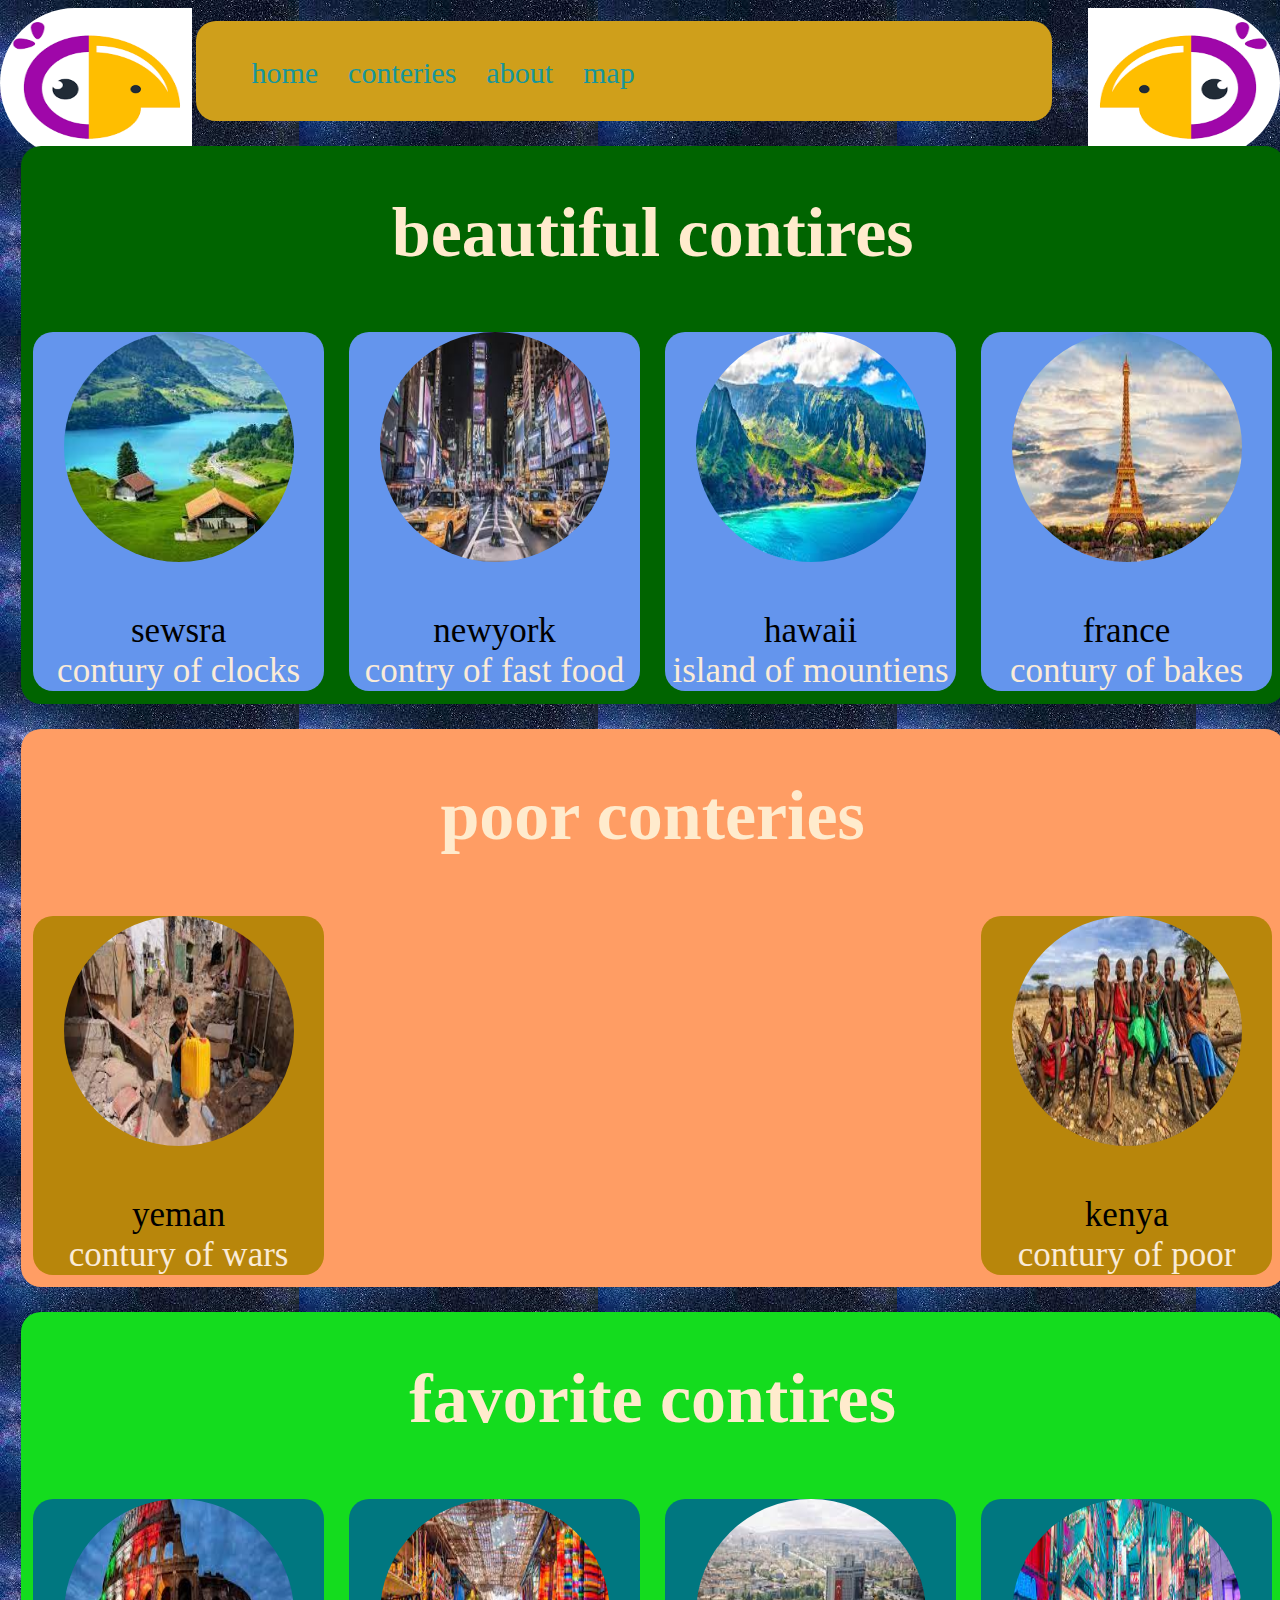
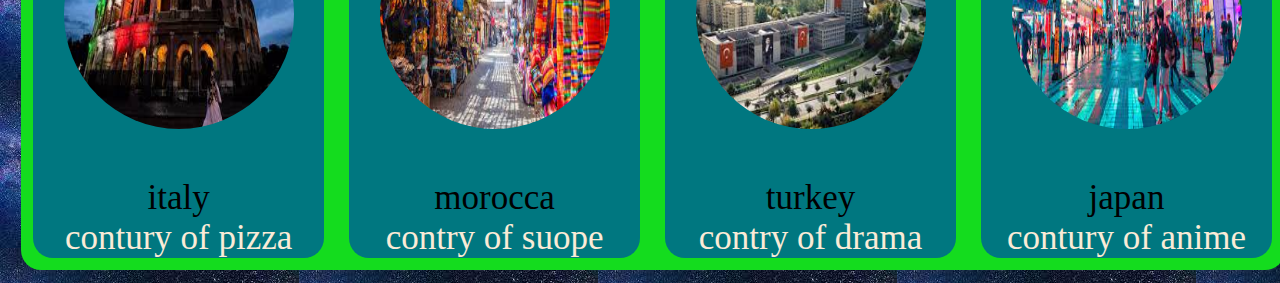
<file: index.html>
<!DOCTYPE html>
<html>
<head>
    <link rel="stylesheet" href="css/style.css">
    <title>MY Project</title>
</head>
<body class="kanam" >
    <img  class="logo" src="img/download.png">
   

    <div   class="list" >

        <ul>
            <li>     <a href="index1.html" > home  </a> </li>
            <li>     <a href="index.html"  > conteries      </a>                                                                                  </li>
            <li>          <a href="index2.html"                   >  about    </a>      </li>
            <li>     <a href="index3.html" > map </a> </li>
            </ul>
    </div>
<div  class="parentr" >




    <h1>beautiful contires</h1>
    <div>
        <img src="img/sewsra.jpg">
        <br>
        <span>
            <br>
               <a  href="https://ar.wikipedia.org/wiki/%D8%B3%D9%88%D9%8A%D8%B3%D8%B1%D8%A7" > sewsra</a>
        </span>
        <span><br>
            contury of clocks
        </span>
    </div>
<div>
       <img src="img/newyork.jpg">
       <br>
       <span>
       <br>
         <a href="https://ar.wikipedia.org/wiki/%D9%86%D9%8A%D9%88%D9%8A%D9%88%D8%B1%D9%83" >newyork</a>
       </span>
       <span><br>
       contry of fast food
       </span>
</div>
<div>
      <img src="img/hawaii.jpg">
      <br>
      <span>
          <br>
        <a href="https://en.wikipedia.org/wiki/Hawaii" >hawaii</a>
      </span>
      <span><br>
      island of mountiens
      </span>

</div>
<div class="y" >
       <img src="img/france.jpg">
       <br>
       <span>
       <br>
       <a href="https://ar.wikipedia.org/wiki/%D9%81%D8%B1%D9%86%D8%B3%D8%A7" >france</a>
       </span>
       <span><br>
    contury of bakes
       </span>
</div>
</div>
<div class="parent" >
<h1>poor conteries</h1>
<div class="qq" >
    <img src="img/yeman.jpg">
    <br>
    <span>
        <br>
           <a  href="https://en.wikipedia.org/wiki/Yemen" > yeman</a>

    </span>
    <span><br>
        contury of wars
    </span>
    </div>
    <div  class="q" >
        <img src="img/kenya.jpg">
        <br>
        <span>
            <br>
               <a  href="https://en.wikipedia.org/wiki/Kenya" > kenya</a>
    
        </span>
        <span><br>
            contury of poor
        </span>
        </div>
</div>
<div class="parentg" >
    <h1>favorite contires</h1>
    <div  class="cc" >
        <img src="img/italy.jpg">
        <br>
        <span>
            <br>
               <a  href="https://en.wikipedia.org/wiki/Italy" > italy</a>
        </span>
        <span><br>
            contury of pizza
        </span>
    </div>
<div class="cc" >
       <img src="img/morocca.jpg">
       <br>
       <span>
       <br>
         <a href="https://en.wikipedia.org/wiki/Morocco" >morocca</a>
       </span>
       <span><br>
       contry of suope
       </span>
</div>
<div  class="cc">
      <img src="img/turkey.jpg">
      <br>
      <span>
          <br>
        <a href="https://en.wikipedia.org/wiki/Turkey" >turkey</a>
      </span>
      <span><br>
    contry of drama
      </span>

</div>
<div class="cc" >
       <img src="img/japan.jpg">
       <br>
       <span>
       <br>
       <a href="https://en.wikipedia.org/wiki/Japan" >japan</a>
       </span>
       <span><br>
    contury of anime
       </span>
</div>
</div>

</div>


    
</body>
</html>
</file>
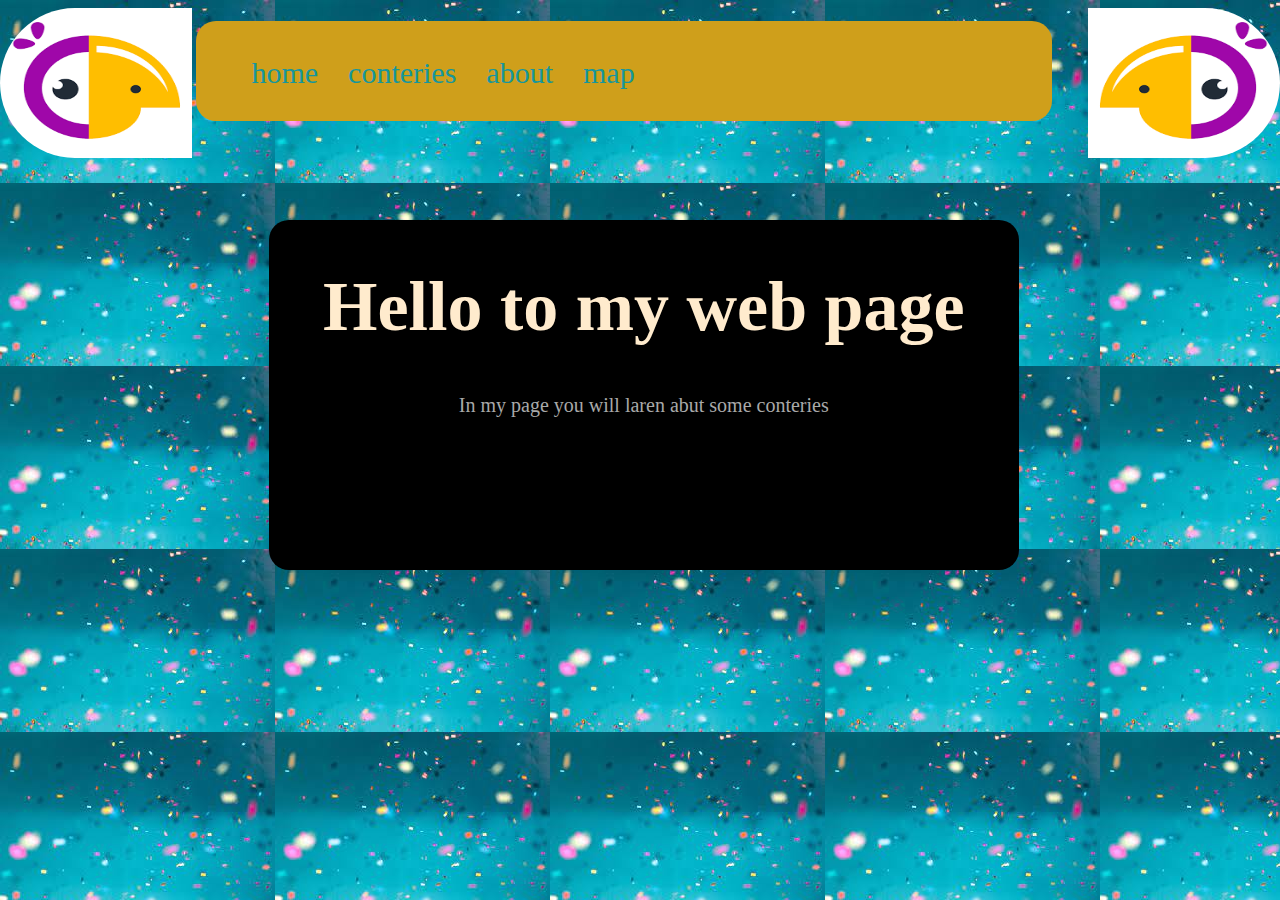
<file: index1.html>
<!DOCTYPE html>
<html lang="en">
<head>
    <link rel="stylesheet" href="css/style.css">
</head>
<body class="kanan" >
    <img  class="logo" src="img/download.png">
   
    <div  class="list" >
<ul>
<li>     <a href="index1.html" > home  </a> </li>
<li>     <a href="index.html"  > conteries      </a>           </li>
<li>          <a href="index2.html"                   >  about    </a>      </li>
<li>     <a href="index3.html" > map </a> </li>
</ul>
</div>
<center>
<div class="ppppp">
<h1>
    Hello to my web page
</h1>
<p>
    In my page you will laren abut some conteries
</p>


</div>
</center>

</body>
</html>
</file>
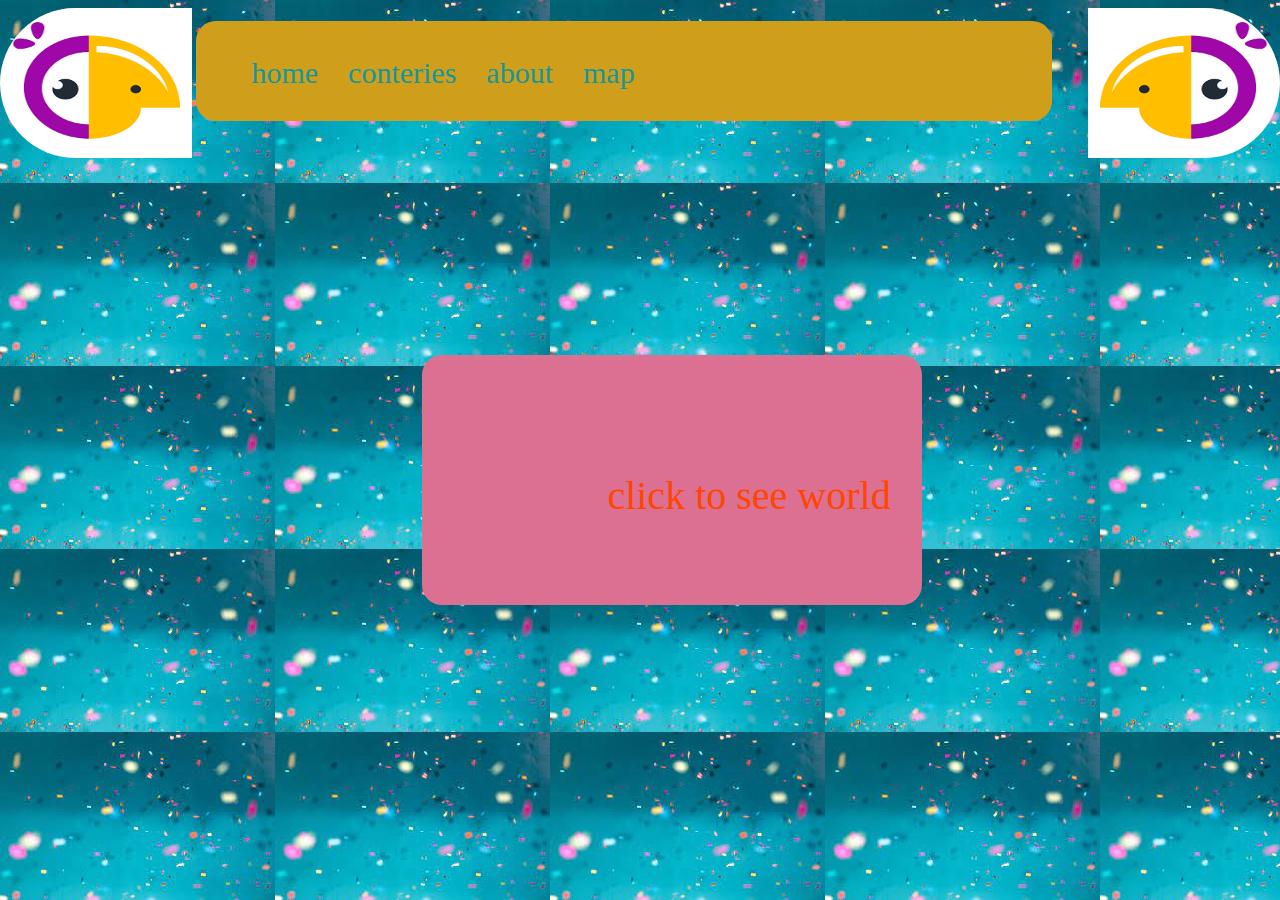
<file: index3.html>
<!DOCTYPE html>
<html lang="en">
<head>
  <link rel="stylesheet" href="css/style.css">
</head>
<body   class="kanan" >
    <img  class="logo" src="img/download.png">
    <div  class="list" >
        <ul>
        <li>     <a href="index1.html" > home  </a> </li>
        <li>     <a href="index.html"  > conteries      </a>           </li>
        <li>          <a href="index2.html"                   >  about    </a>      </li>
        <li>     <a href="index3.html" > map </a> </li>
        </ul>
        </div>
        <center>
    <div  class="pppp" >
        <a class="bbb" href="https://earth.google.com/web/" >
click to see world
        </a>
        </div>
        </center>
      </body>
</html>
</file>
<file: css/style.css>
.parent{
    width: 100%;
    background-color: rgb(255, 157, 100);
}
.parentr{
    width: 100%;
    background-color: darkgreen;
}
div{
margin: 1%;
float: left;
width: calc(92%/4);
background-color: cornflowerblue;
border-radius:20px ;
text-align: center;
font-size: 35px;
color: antiquewhite;
position: relative;
}
img{
width: 230px;
height: 230px;
border-radius: 200px;
}

 a{
    text-decoration: none;
    color:black
}
.b{
    background-color: crimson;
    width: 1338px;

}
.y{
float: left;

}
.qq{
   
    background-color: darkgoldenrod;
}
.q{
    float: right;
    background-color: darkgoldenrod;
}

.logo{ 
width: 15%;
height: 150px;
float: right;
-webkit-box-reflect: left;
padding-left: 35%;
position: absolute;
right: 0px;

}
.logo img{
width: 100%;
height: 100%;

}
.list{
width: 40%;
height: 100px;
float: right;
padding-right: 350px;

right: 100px;
background-color: rgb(207, 159, 27);
margin-right: 120px;
}
ul li {
list-style: none;
display: inline;

}
ul li a{
color: rgb(22, 150, 155);
text-decoration: none;
font-size: 30px;
float: left;
padding: 0px 15px 0px 15px ;

}
.logow{
    float: right;
    width: 15%;
height: 150px;
}
.liste{
    width: 40%;
height: 100px;
float: right;
padding-right: 350px;

right: 100px;
background-color: rgb(207, 159, 27);
margin-right: 120px;
margin-top: -200px;
}
 .logoe{
    width: 15%;
    height: 150px;
    float: right;
    -webkit-box-reflect: left;
    padding-left: 35%;
    position: absolute;
    right: 0px;
    margin-top: -207px;
 }   
.kanan{
    background-image: url(../img/ooo.jpg) ;
}
.kanam{
    background-image: url(../img/oo.jpg);
}
.parentg{
    width: 100%;
    background-color: rgb(20, 220, 30);
}
.cc{
    background-color: rgb(0, 119, 128);
}
.bbb{
font-size: 40px;
text-decoration: none;
color: orangered;
position: absolute;
top: 47%;
left: 37%;
}
.pppp{
    background-color: palevioletred;
    width: 500px;
    height: 250px;
    position: absolute;
    top: 38%;
left: 32%;
}
.parnety{
    width: 100%;
    background-color: crimson;
}
.ppppp{
    background-color: black;
    width: 750px;
    height: 350px;
position: absolute;
left: 20%;
top: 23%;
}
h1{
    color: blanchedalmond;
}
p{
    color: darkgray;
    font-size: 20px;
}
</file>
